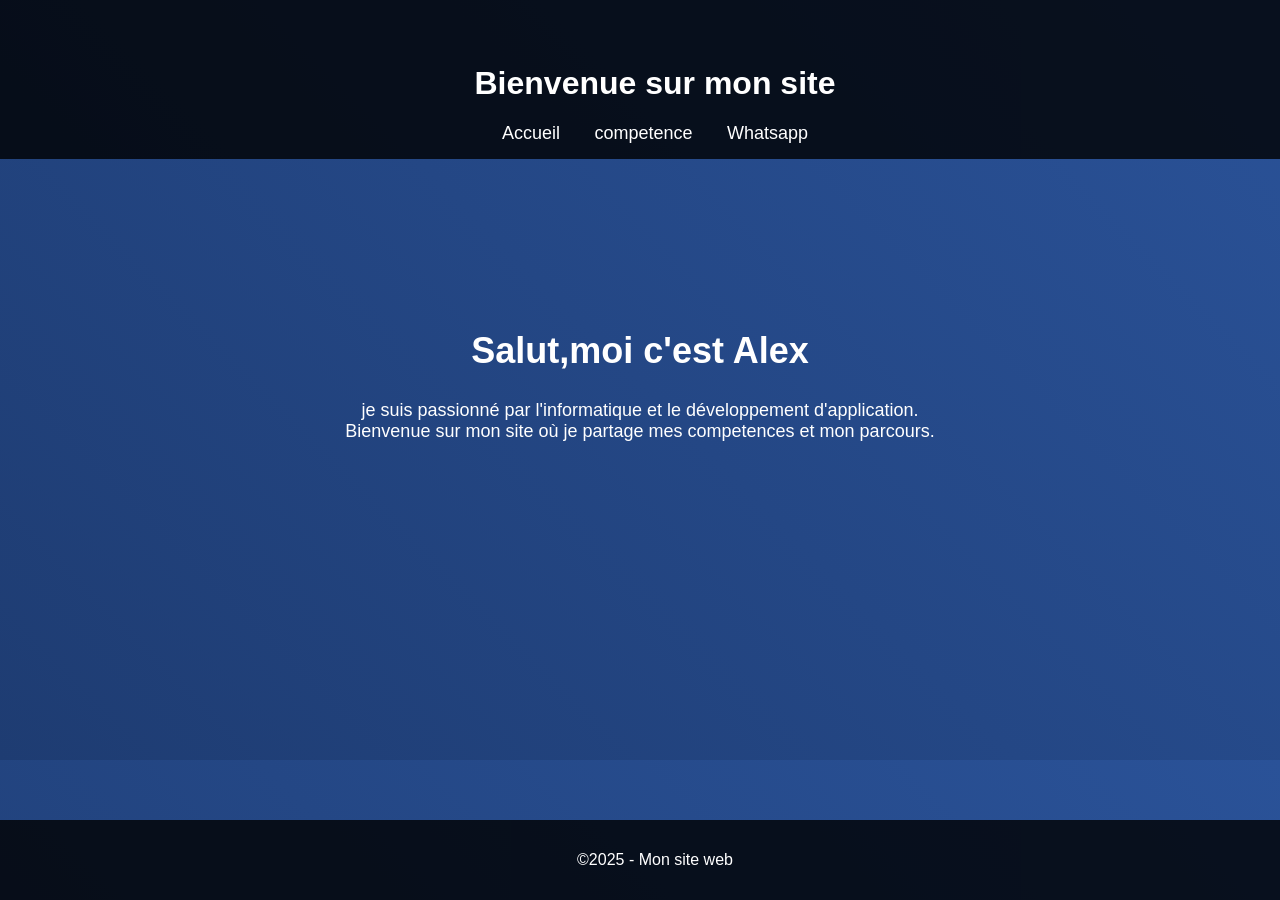
<file: index.html>
<!DOCTYPE html>
<html>
<head>
    <meta charset="UTF-8" />
    <meta name="viewport" content="width=device-width,initial-scale=1.0">
    <link rel="stylesheet" href="MonSiteStyle.css">
    <title>Mon site web</title>
</head>
<body>
    
    <!--debut du header-->
    <header>
        <h1>Bienvenue sur mon site</h1>
        <nav>
            <ul>
                <li><a href="index.html">Accueil</a></li>
                <li><a href="competence.html">competence</a></li>
                <li><a href="https://wa.me/22667379257" target="_blank">Whatsapp</a></li>
            </ul>
        </nav>
    </header>
    <!--fin du header-->

    <section class="accueil">
        <h2>Salut,moi c'est Alex</h2>
        <p>je suis passionné par l'informatique et le développement d'application.
            Bienvenue sur mon site où je partage mes competences et mon parcours.</p>
    </section>

    <!--debut du footer-->
    <footer>
        <p>©2025 - Mon site web </p>
    </footer>
    <!--fin du footer-->
</body>
</html>
</file>
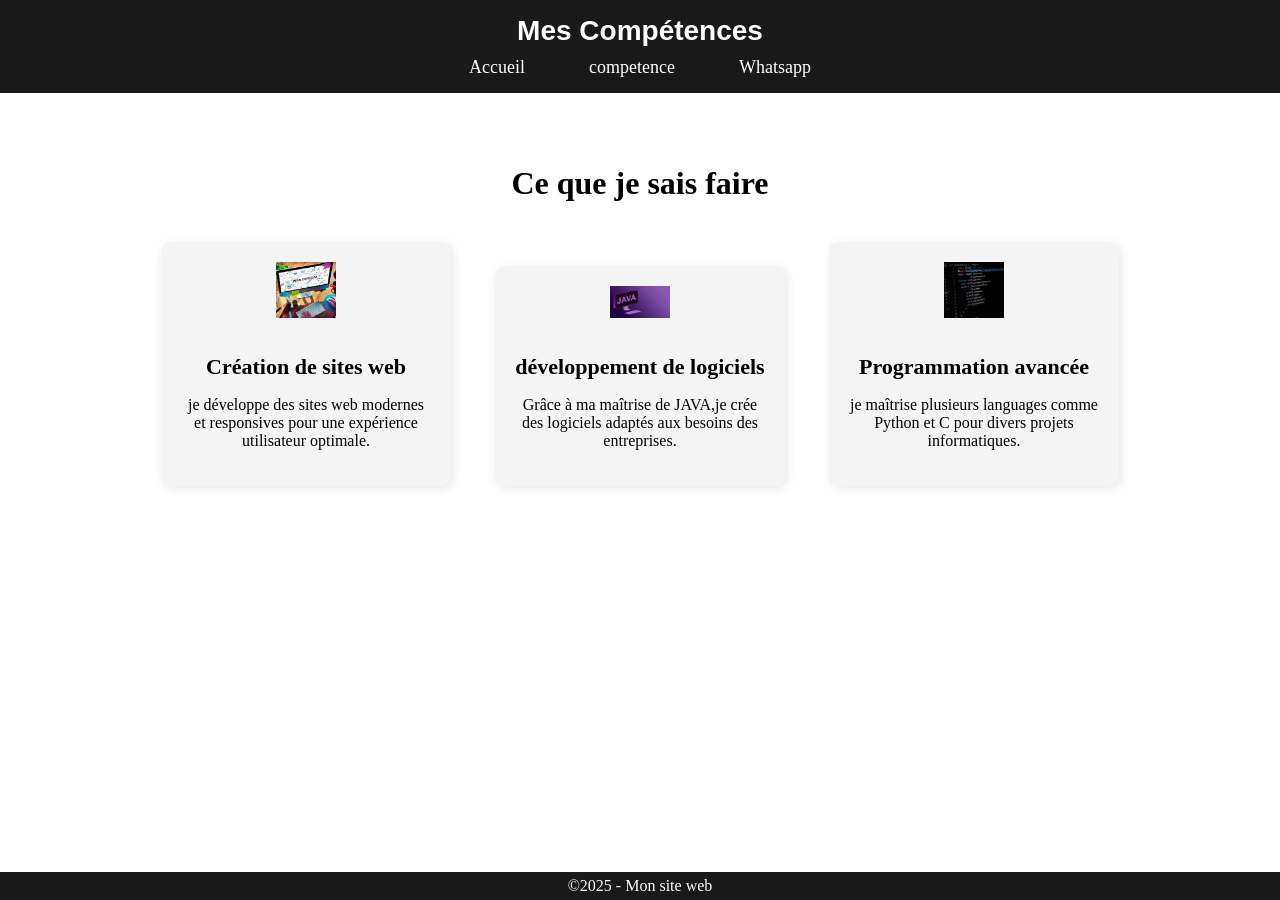
<file: competence.html>
<!DOCTYPE html>
<html>
<head>
    <meta charset="UTF-8" />
    <meta name="viewport" content="width=device-width,initial-scale=1.0">
    <link rel="stylesheet" href="competenceStyle.css">
    <title>Mes compétences</title>
</head>
<body>
    <header>
        <h1>Mes Compétences</h1>
            <nav>
                <ul>
                    <li><a href="index.html">Accueil</a></li>
                <li><a href="competence.html">competence</a></li>
                <li><a href="https://wa.me/22667379257" target="_blank">Whatsapp</a></li>
                </ul>
            </nav>
    </header>

    <section class="competences">
        <h2>Ce que je sais faire</h2>
        <div class="competence">
            <img src="web.jpg " alt="Web design">
            <h3>Création de sites web</h3>
            <p>je développe des sites web modernes et responsives pour une
                expérience utilisateur optimale.</p>
        </div>

        <div class="competence">
            <img src="java.jpg" alt="java">
            <h3>développement de logiciels</h3>
            <p>Grâce à ma maîtrise de JAVA,je crée des logiciels adaptés aux
               besoins des entreprises.</p>
        </div>
        <div class="competence">
            <img src="prog.jpg" alt="Programmation">
            <h3>Programmation avancée</h3>
            <p>je maîtrise plusieurs languages comme Python et C pour divers
               projets informatiques.</p>
        </div>
    </section>

    <footer>
        <p>©2025 - Mon site web </p>
    </footer>
</body>
</html>
</file>
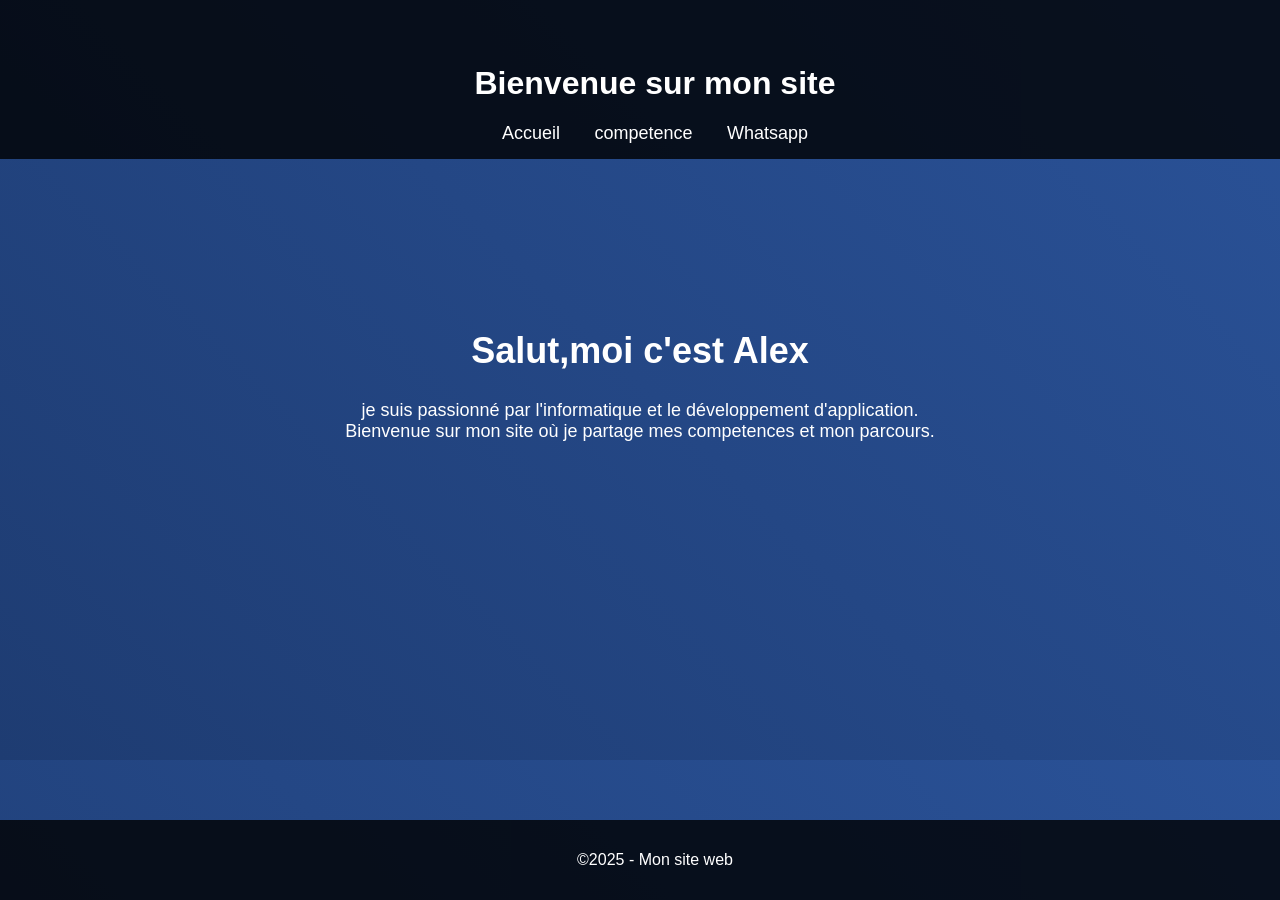
<file: MonSite.html>
<!DOCTYPE html>
<html>
<head>
    <meta charset="UTF-8" />
    <meta name="viewport" content="width=device-width,initial-scale=1.0">
    <link rel="stylesheet" href="MonSiteStyle.css">
    <title>Mon site web</title>
</head>
<body>
    
    <!--debut du header-->
    <header>
        <h1>Bienvenue sur mon site</h1>
        <nav>
            <ul>
                <li><a href="MonSite.html">Accueil</a></li>
                <li><a href="competence.html">competence</a></li>
                <li><a href="https://wa.me/22667379257" target="_blank">Whatsapp</a></li>
            </ul>
        </nav>
    </header>
    <!--fin du header-->

    <section class="accueil">
        <h2>Salut,moi c'est Alex</h2>
        <p>je suis passionné par l'informatique et le développement d'application.
            Bienvenue sur mon site où je partage mes competences et mon parcours.</p>
    </section>

    <!--debut du footer-->
    <footer>
        <p>©2025 - Mon site web </p>
    </footer>
    <!--fin du footer-->
</body>
</html>
</file>
<file: MonSiteStyle.css>
body{
    font-family: Arial, sans-serif;
    margin: 0;
    padding: 0;
    background: linear-gradient(45deg, #1e3c72,#2a5298);
    color: white;
    text-align: center;
}
header{
    background: rgba(0, 0, 0, 0.8);
    padding: 15px;
    position: fixed;
    width: 100%;
    top: 0;
    left: 0;
    z-index: 1000;
}
nav ul{
    list-style: none;
    padding: 0;
    margin: 0;
}
nav ul li{
    display: inline;
    margin: 0 15px;
}
nav ul li a{
    color: white;
    text-decoration: none;
    font-size: 18px;
    transition: color 0.3s;
}
nav ul li a:hover{
    color:#f4a261
}
h1{
    margin-top: 50px;
    font-size: 32px;
}
@media(max-width: 768px){
    nav ul li{
        display: block;
        margin: 10px 0;
    }
}
footer{
    background: rgba(0, 0, 0, 0.8);
    padding: 15px;
    text-align: center;
    color: white;
    position: fixed;
    width: 100%;
    bottom: 0;
    left: 0;
}
.accueil{
    display: flex;
    flex-direction: column;
    justify-content: center;
    align-items: center;
    height: 80vh;
    text-align: center;
    padding: 20px;
}
.accueil h2{
    font-size: 36px;
    margin-bottom: 10px;

}
.accueil p{
    font-size: 18px;
    max-width: 600px;
}
</file>
<file: competenceStyle.css>
body{
    padding-top: 80px;
}
header{
    background: rgba(0, 0, 0, 0.9);
    padding: 15px 0;
    position: fixed;
    width: 100%;
    top: 0;
    left: 0;
    z-index: 1000;
    text-align: center;
}
header h1{
    color: white;
    font-size: 28px;
    margin: 0;
    font-family: Arial, sans-serif;
}
nav ul{
    list-style: none;
    padding: 0;
    margin: 10px 0 0;
}
nav ul li{
    display: inline;
    margin: 0 15px;
}
nav ul li a{
    color: white;
    text-decoration: none;
    font-size: 18px;
    padding: 8px 15px;
    transition: background 0.3s,color 0.3s;
    border-radius: 5px;
}
nav ul li a:hover{
    background: #f4a261;
    color: black;
}
.competences{
    text-align: center;
    padding: 50px 20px;
    background: white;
    color: black;
}
.competences h2{
    font-size: 32px;
    margin-bottom: 20px;
}
.competence{
    display: inline-block;
    width: 250px;
    margin: 20px;
    padding: 20px;
    background: #f4f4f4;
    border-radius: 10px;
    box-shadow: 2px 2px 10px rgba(0, 0, 0, 0.1);
    transition: transform 0.3s;
}
.competence:hover{
    transform: scale(1.05);
}
.competence img{
    width: 60px;
    margin-bottom: 10px;
}
.competence h3{
    font-size: 22px;
    margin-bottom: 10px;
}
.competence p{
    font-size: 16px;
}
@media (max-width: 768px){
    .competence{
        width: 90%;
        display: block;
        margin: 20px auto;
    }
}
footer{
    background: rgba(0, 0, 0, 0.9);
    text-align: center;
    color: white;
    font-size: 16px;
    position: fixed;
    width: 100%;
    bottom: 0;
    left: 0;
}
footer p{
    margin: 0;
    padding: 5px;
}
</file>
